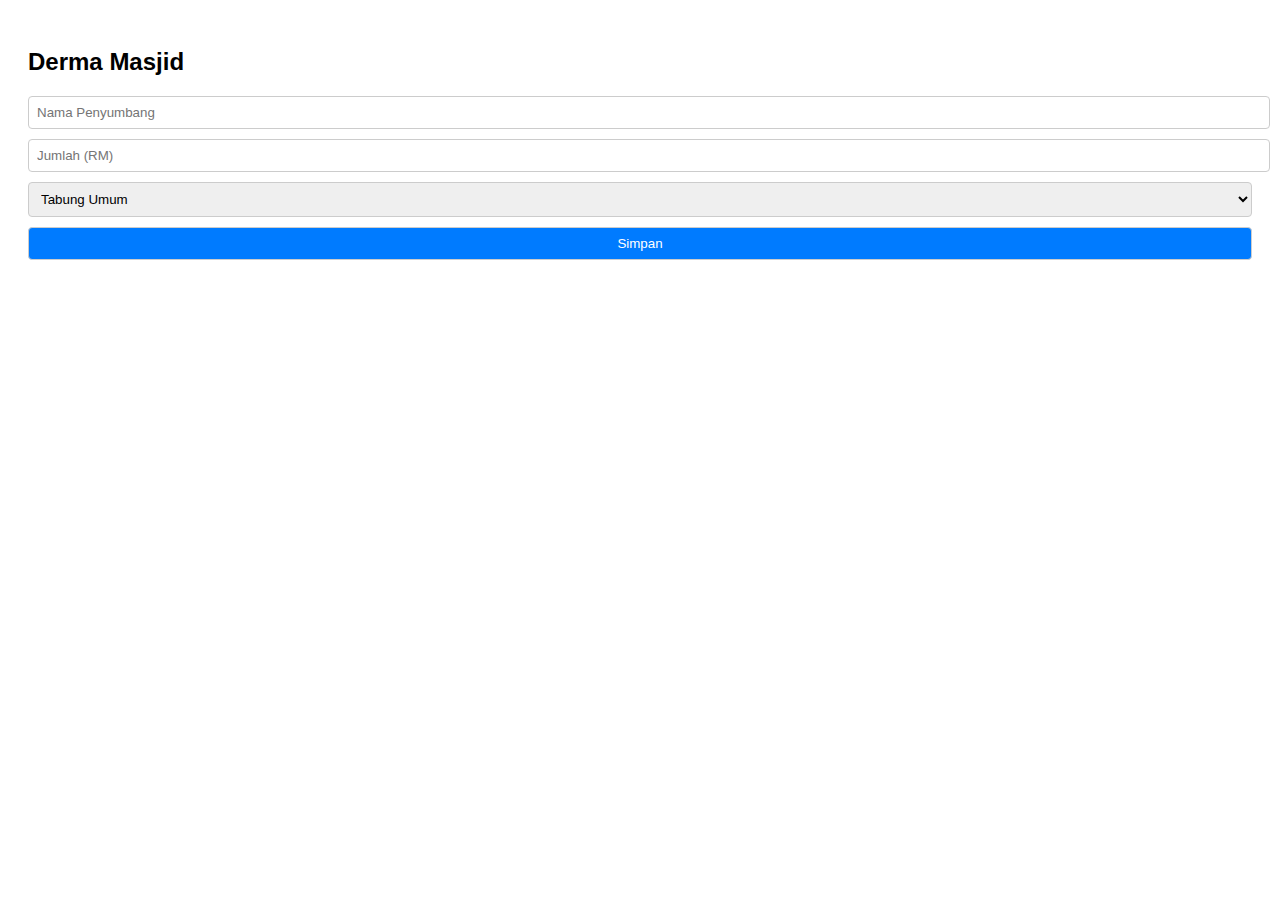
<file: modules/derma.html>
<!DOCTYPE html>
<html>
<head>
  <meta charset="UTF-8">
  <title>Derma Masjid</title>
  <link rel="stylesheet" href="../css/style.css">
</head>
<body>
  <h2>Derma Masjid</h2>
  <form>
    <input type="text" placeholder="Nama Penyumbang">
    <input type="number" placeholder="Jumlah (RM)">
    <select>
      <option>Tabung Umum</option>
      <option>Tabung Pendidikan</option>
      <option>Tabung Fisabilillah</option>
    </select>
    <button type="submit">Simpan</button>
  </form>
</body>
</html>
</file>
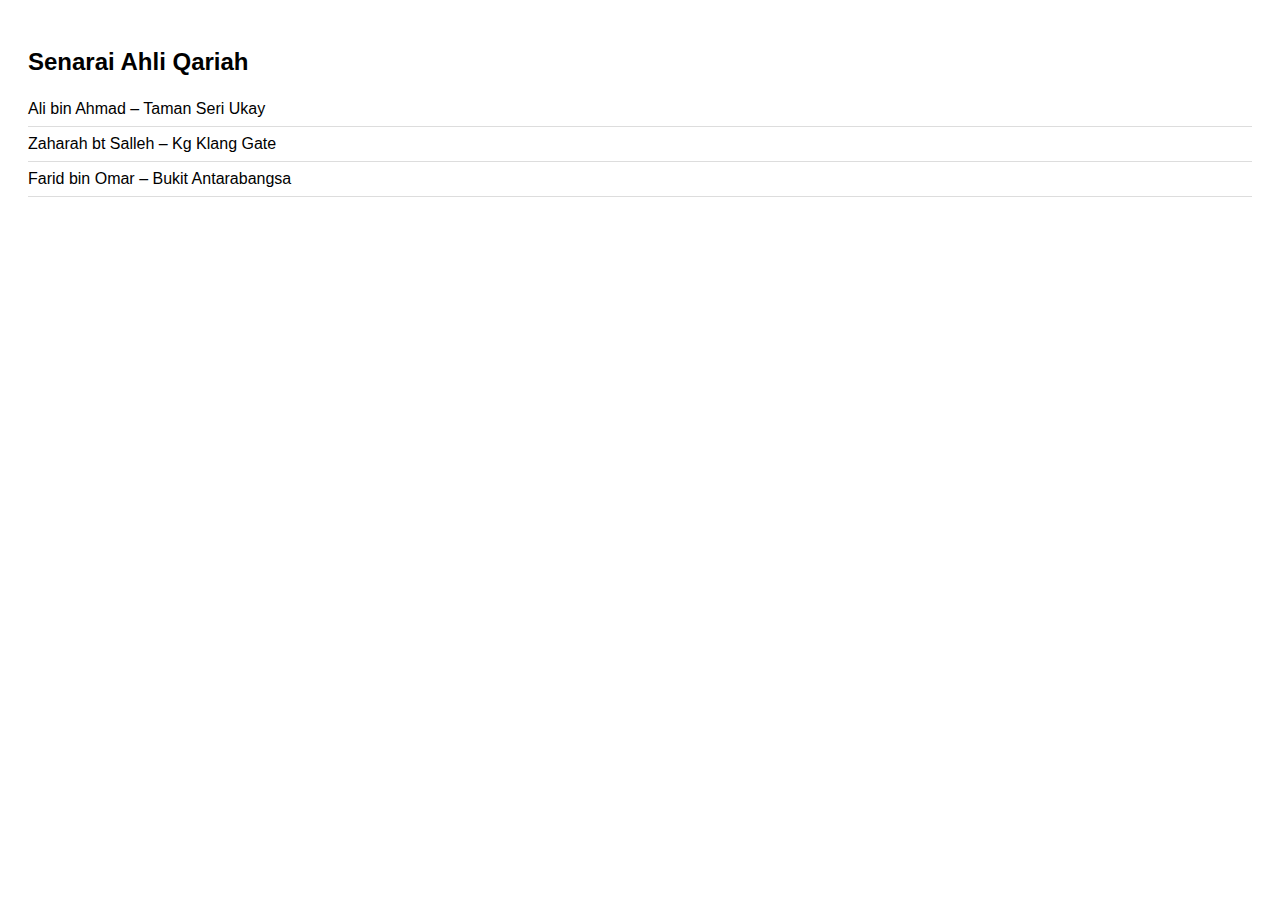
<file: modules/qariah.html>
<!DOCTYPE html>
<html>
<head>
  <meta charset="UTF-8">
  <title>Maklumat Ahli Qariah</title>
  <link rel="stylesheet" href="../css/style.css">
</head>
<body>
  <h2>Senarai Ahli Qariah</h2>
  <ul>
    <li>Ali bin Ahmad – Taman Seri Ukay</li>
    <li>Zaharah bt Salleh – Kg Klang Gate</li>
    <li>Farid bin Omar – Bukit Antarabangsa</li>
  </ul>
</body>
</html>
</file>
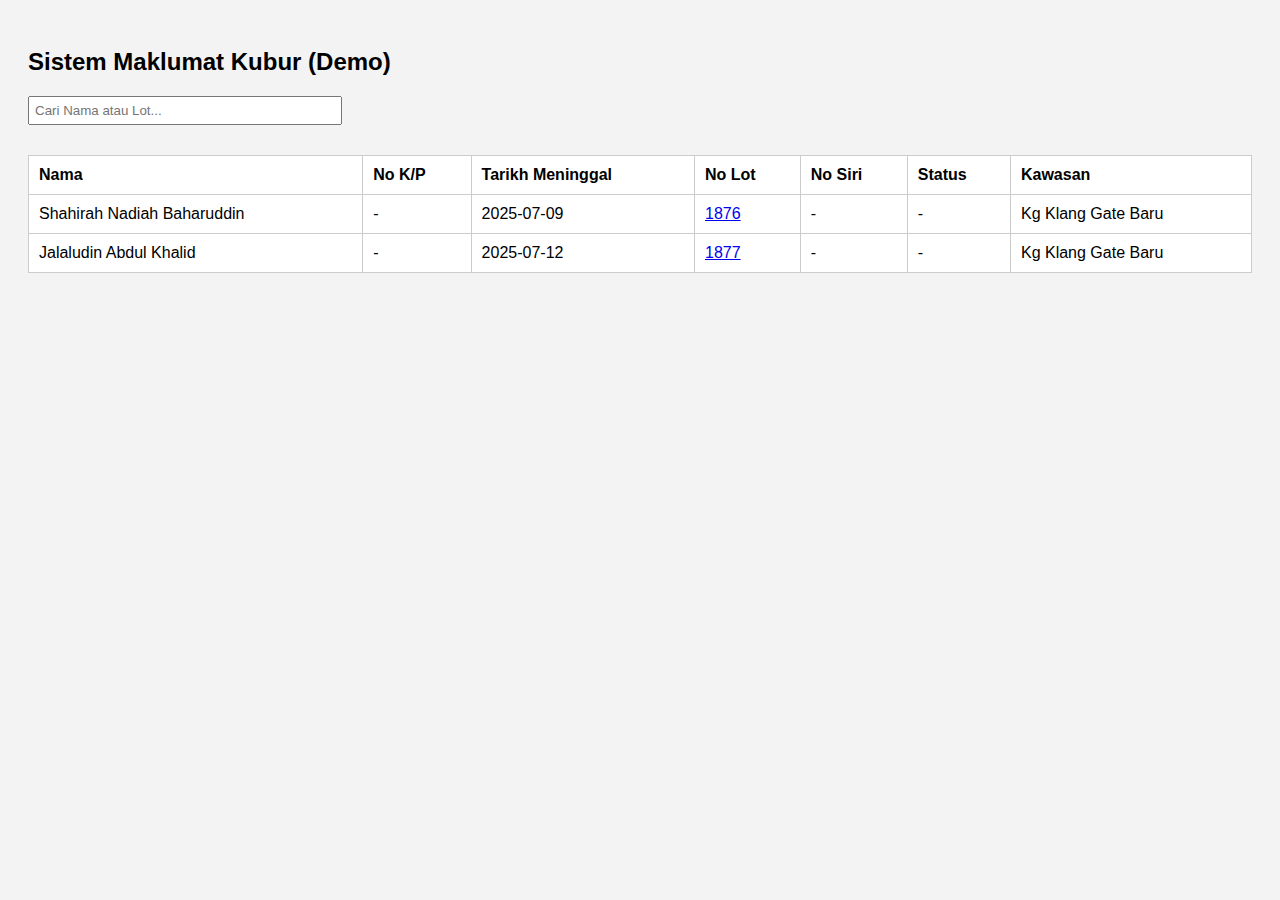
<file: modules/Sistem_Maklumat_Kubur_2024_Demo.html>
<!DOCTYPE html>
<html lang="ms">
<head>
  <meta charset="UTF-8" />
  <title>Sistem Maklumat Kubur - Demo</title>
  <style>
    body { font-family: sans-serif; background: #f3f3f3; padding: 20px; }
    table { width: 100%; border-collapse: collapse; margin-top: 20px; background: white; }
    th, td { padding: 10px; border: 1px solid #ccc; text-align: left; }
    input { padding: 5px; width: 300px; margin-bottom: 10px; }
  </style>
</head>
<body>

  <h2>Sistem Maklumat Kubur (Demo)</h2>
  <input type="text" id="searchInput" onkeyup="searchTable()" placeholder="Cari Nama atau Lot...">

  <table id="kuburTable">
    <thead>
      <tr>
        <th>Nama</th>
        <th>No K/P</th>
        <th>Tarikh Meninggal</th>
        <th>No Lot</th>
        <th>No Siri</th>
        <th>Status</th>
        <th>Kawasan</th>
      </tr>
    </thead>
    <tbody>
      <tr>
        <td>Shahirah Nadiah Baharuddin</td>
        <td>-</td>
        <td>2025-07-09</td>
        <td><a href="https://www.google.com/maps?q=3.220300,101.739950" target="_blank">1876</a></td>
        <td>-</td>
        <td>-</td>
        <td>Kg Klang Gate Baru</td>
      </tr>
      <tr>
        <td>Jalaludin Abdul Khalid</td>
        <td>-</td>
        <td>2025-07-12</td>
        <td><a href="https://www.google.com/maps?q=3.220330,101.739980" target="_blank">1877</a></td>
        <td>-</td>
        <td>-</td>
        <td>Kg Klang Gate Baru</td>
      </tr>
    </tbody>
  </table>

  <script>
    function searchTable() {
      const input = document.getElementById("searchInput").value.toLowerCase();
      const rows = document.querySelectorAll("#kuburTable tbody tr");
      rows.forEach(row => {
        const text = row.textContent.toLowerCase();
        row.style.display = text.includes(input) ? "" : "none";
      });
    }
  </script>

</body>
</html>
</file>
<file: css/style.css>
body {
  font-family: Arial, sans-serif;
  padding: 20px;
}
.logo-container {
  text-align: center;
  margin-bottom: 15px;
}
.logo {
  width: 120px;
  height: auto;
}
h1, h2 {
  margin-bottom: 15px;
}
nav a {
  margin-right: 15px;
  text-decoration: none;
  color: #007bff;
}
nav a:hover {
  text-decoration: underline;
}
input, select, button {
  padding: 8px;
  margin: 5px 0;
  border-radius: 4px;
  border: 1px solid #ccc;
  width: 100%;
}
button {
  cursor: pointer;
  background: #007bff;
  color: white;
}
#loginStatus, #status {
  margin-top: 10px;
  color: green;
}
ul {
  list-style: none;
  padding: 0;
}
li {
  padding: 8px 0;
  border-bottom: 1px solid #ddd;
}
.lot-card {
  border: 1px solid #ccc;
  padding: 10px;
  margin: 10px 0;
}
#map {
  width: 100%;
  height: 300px;
  margin: 15px 0;
}
</file>
